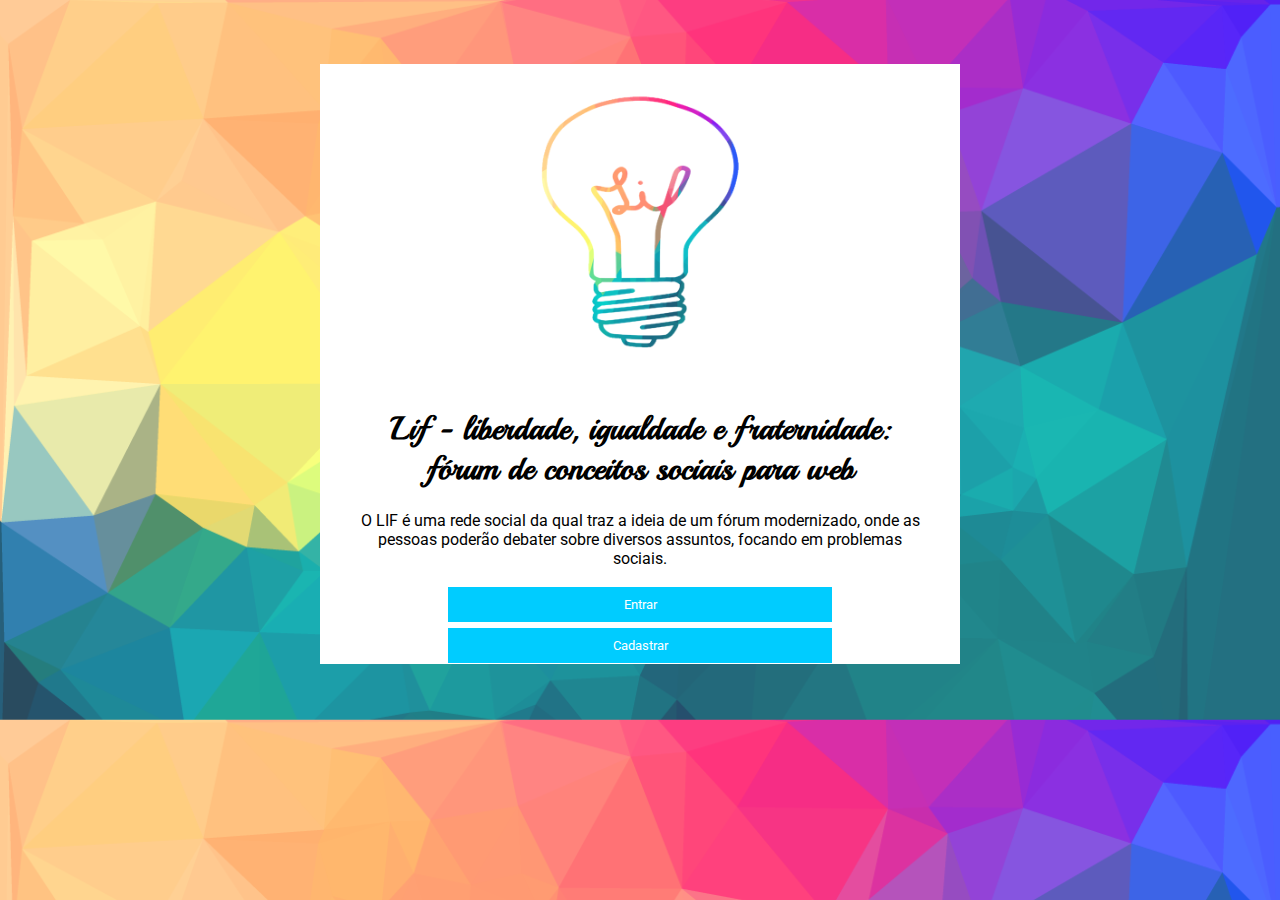
<file: lif[0208]/public_html/index.html>
<!DOCTYPE html>
<html>
    <head>
        <title> - - LIF - -</title>
        <meta charset="UTF-8">
        <meta name="viewport" content="width=device-width, initial-scale=1.0">
        <link rel="stylesheet" href="lifmodelo1.css" type="text/css">
        <link href="https://fonts.googleapis.com/css?family=Cookie|Leckerli+One|Lobster|Oleo+Script|Playball|Roboto|Roboto+Condensed" rel="stylesheet">
    </head>
    <body>
        <div id="qbinicial">
            <div id="logolif2">
                <center> <img src="imagens/png/icolor/lampada.png" width="250" height="320"></center>
            </div>
            <div id="txtinicial">
                <blockquote id="liftxt">
                    <h1>Lif - liberdade, igualdade e fraternidade: fórum de conceitos sociais para web</h1>
                    O LIF é uma rede social da qual traz a ideia de um fórum modernizado,
                    onde as pessoas poderão debater sobre diversos assuntos, focando em problemas sociais.
                </blockquote>
            </div>
            <div id="butent"> 
                <center><button class="bottom" onclick="location.href='login.html'">Entrar</button></center>
            </div>
            <div>
                <center><button class="bottom" onclick="location.href='cadastro.html'">Cadastrar</button></center>
            </div>
            
                   
        </div>
    </body>
</html>
</file>
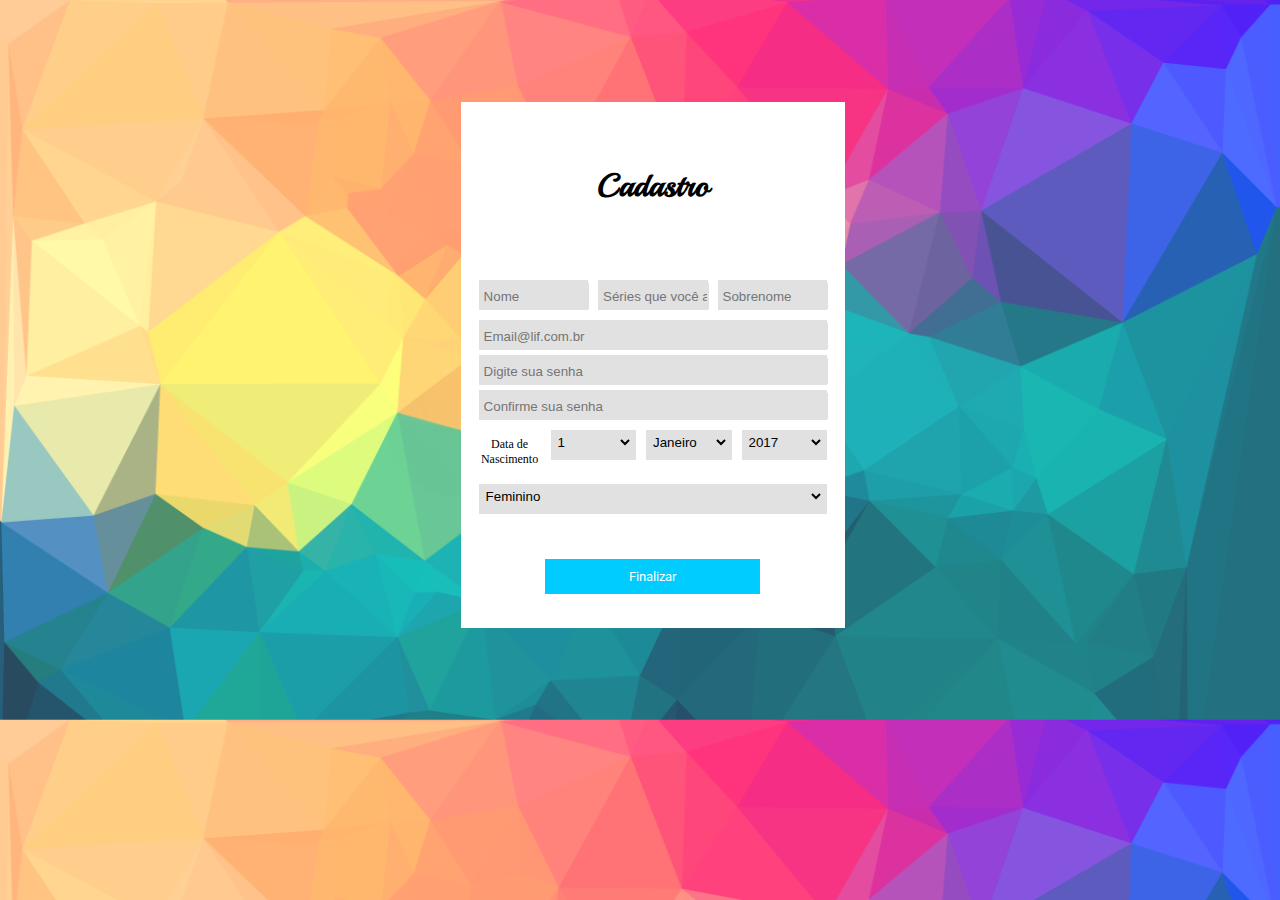
<file: lif[0208]/public_html/cadastro.html>
<!DOCTYPE html>
<html>
    <head>
        <title>--LIF-- [Cadastro]</title>
        <meta charset="UTF-8">
        <meta name="viewport" content="width=device-width, initial-scale=1.0">
        <link rel="stylesheet" type="text/css" href="lifmodelo1.css">
        <link href="https://fonts.googleapis.com/css?family=Cookie|Leckerli+One|Lobster|Oleo+Script|Playball|Roboto|Roboto+Condensed" rel="stylesheet">
    </head>
    <body>
        <div>
            <div id="qbcadastro">
                <div id="imgcad"><h1>Cadastro</h1></div>
                <div>
                <div id="linhacadastro">
                    <div id="dnome" class="fundoform"> 
                       <input type="text" id="nome" class="formcadastro" placeholder="Nome">
                    </div>
					<div id="dnome" class="fundoform"> 
                       <input type="text" id="nome" class="formcadastro" placeholder="Séries que você assiste">
                    </div>
                    <div id="dsobrenome" class="fundoform"> 
                    <input type="text" id="sobrenome" class="formcadastro" placeholder="Sobrenome">
                    </div>
                </div>
                <div id="demail" class="fundoform">
                    <input type="email" id="email" class="formcadastro" placeholder="Email@lif.com.br">
                </div>
                <div id="dsenha" class="fundoform">
                    <input type="password" id="senha" class="formcadastro" placeholder="Digite sua senha">
                </div>
                <div id="confirmeasenha" class="fundoform">
                    <input type="password" id="senha" class="formcadastro" placeholder="Confirme sua senha">
                </div>
                <div id="datanascimento">
                    <center><p>Data de Nascimento</p></center>                
                    <div id="ddia" class="fundoform">
                        <select id="dia" class="seldata">
                            <option value="1">1</option>
                            <option value="2">2</option>
                            <option value="3">3</option>
                            <option value="4">4</option>
                            <option value="5">5</option>
                            <option value="6">6</option>
                            <option value="7">7</option>
                            <option value="8">8</option>
                            <option value="9">9</option>
                            <option value="10">10</option>
                            <option value="11">11</option>
                            <option value="12">12</option>
                            <option value="13">13</option>
                            <option value="14">14</option>
                            <option value="15">15</option>
                            <option value="16">16</option>
                            <option value="17">17</option>
                            <option value="18">18</option>
                            <option value="19">19</option>
                            <option value="20">20</option>
                            <option value="21">21</option>
                            <option value="22">22</option>
                            <option value="23">23</option>
                            <option value="24">24</option>
                            <option value="25">25</option>
                            <option value="26">26</option>
                            <option value="27">27</option>
                            <option value="28">28</option>
                            <option value="29">29</option>
                            <option value="30">30</option>
                            <option value="31">31</option>
                        </select>
                    </div>
                    <div id="dmes" class="fundoform">
                        <select id="mes" class="seldata">
                            <option value="1">Janeiro</option>
                            <option value="2">Fevereiro</option>
                            <option value="3">Março</option> 
                            <option value="4">Abril</option>
                            <option value="5">Maio</option>
                            <option value="6">Junho</option>
                            <option value="7">Julio</option>
                            <option value="8">Agosto</option>
                            <option value="9">Setembro</option>
                            <option value="10">Outubro</option>
                            <option value="11">Novembro</option>
                            <option value="12">Dezembro</option> 
                        </select>
                    </div>
                    <div id="dano" class="fundoform">
                        <select id="ano" class="seldata">
                            <option value="1">2017</option>
                            <option value="2">2016</option>
                            <option value="3">2015</option>
                            <option value="4">2014</option>
                            <option value="5">2013</option>
                            <option value="6">2012</option> 
                            <option value="7">2011</option>
                            <option value="8">2010</option>
                            <option value="9">2009</option>
                            <option value="10">2008</option>
                            <option value="11">2007</option>
                            <option value="12">2006</option>
                            <option value="13">2005</option>
                            <option value="14">2004</option>
                            <option value="15">2003</option> 
                            <option value="16">2002</option>
                            <option value="17">2001</option>
                            <option value="18">2000</option> 
                            <option value="19">1999</option>
                            <option value="20">1998</option>
                            <option value="21">1997</option>
                            <option value="22">1996</option>
                            <option value="23">1995</option>
                            <option value="24">1994</option>
                            <option value="25">1993</option>
                            <option value="26">1992</option>
                            <option value="27">1991</option> 
                            <option value="28">1990</option>
                            <option value="29">1989</option>
                            <option value="30">1988</option> 
                            <option value="31">1987</option>
                            <option value="32">1986</option>
                            <option value="33">1985</option>
                            <option value="34">1984</option>
                            <option value="35">1983</option>
                            <option value="36">1982</option>
                            <option value="37">1981</option>
                            <option value="38">1980</option>
                            <option value="39">1979</option>
                            <option value="40">1978</option>
                            <option value="41">1977</option> 
                            <option value="42">1976</option>
                            <option value="43">1975</option>
                            <option value="44">1974</option>
                            <option value="45">1973</option>
                            <option value="46">1972</option>
                            <option value="47">1971</option>
                            <option value="48">1970</option>
                            <option value="49">1969</option>
                            <option value="50">1968</option>
                            <option value="51">1967</option>
                            <option value="52">1966</option>
                            <option value="53">1965</option> 
                            <option value="54">1964</option>
                            <option value="55">1963</option>
                            <option value="56">1962</option>
                            <option value="57">1961</option>
                            <option value="58">1960</option>
                            <option value="59">1959</option>
                            <option value="60">1958</option>
                            <option value="61">1957</option>
                            <option value="62">1956</option>
                            <option value="63">1955</option>
                            <option value="64">1954</option>
                            <option value="65">1953</option> 
                            <option value="66">1952</option>
                            <option value="67">1951</option>
                            <option value="68">1950</option>
                            <option value="69">1949</option>
                            <option value="70">1948</option>
                            <option value="71">1947</option>
                            <option value="72">1946</option>
                            <option value="73">1945</option>
                            <option value="74">1944</option>
                            <option value="75">1943</option>
                            <option value="76">1942</option>
                            <option value="77">1941</option> 
                            <option value="78">1940</option>
                            <option value="79">1939</option>
                            <option value="80">1938</option>
                            <option value="81">1937</option>
                            <option value="82">1936</option>
                            <option value="83">1935</option>
                            <option value="84">1934</option>
                            <option value="85">1933</option>
                            <option value="86">1932</option>
                            <option value="87">1931</option>
                            <option value="88">1930</option>
                            <option value="89">1929</option> 
                            <option value="90">1928</option>
                            <option value="91">1927</option>
                            <option value="92">1926</option>
                            <option value="93">1925</option>
                            <option value="94">1924</option>
                            <option value="95">1923</option>
                            <option value="96">1922</option>
                            <option value="97">1921</option>
                            <option value="48">1920</option>
                            
                        </select>
                    </div>
                </div>
                <div id="genero" class="fundoform">
                    <select id="ano" class="seldata">
                        <option value="F">Feminino</option>
                        <option value="M">Masculino</option>
                        <option value="O">Outros</option>
                    </select>
                </div>
                </div>
                <center><button class="bottom" onclick="location.href ='login.html'">Finalizar</button><center>
                        </div>
  

                       
                       </div>
        
                       </body>
                       </html>
</file>
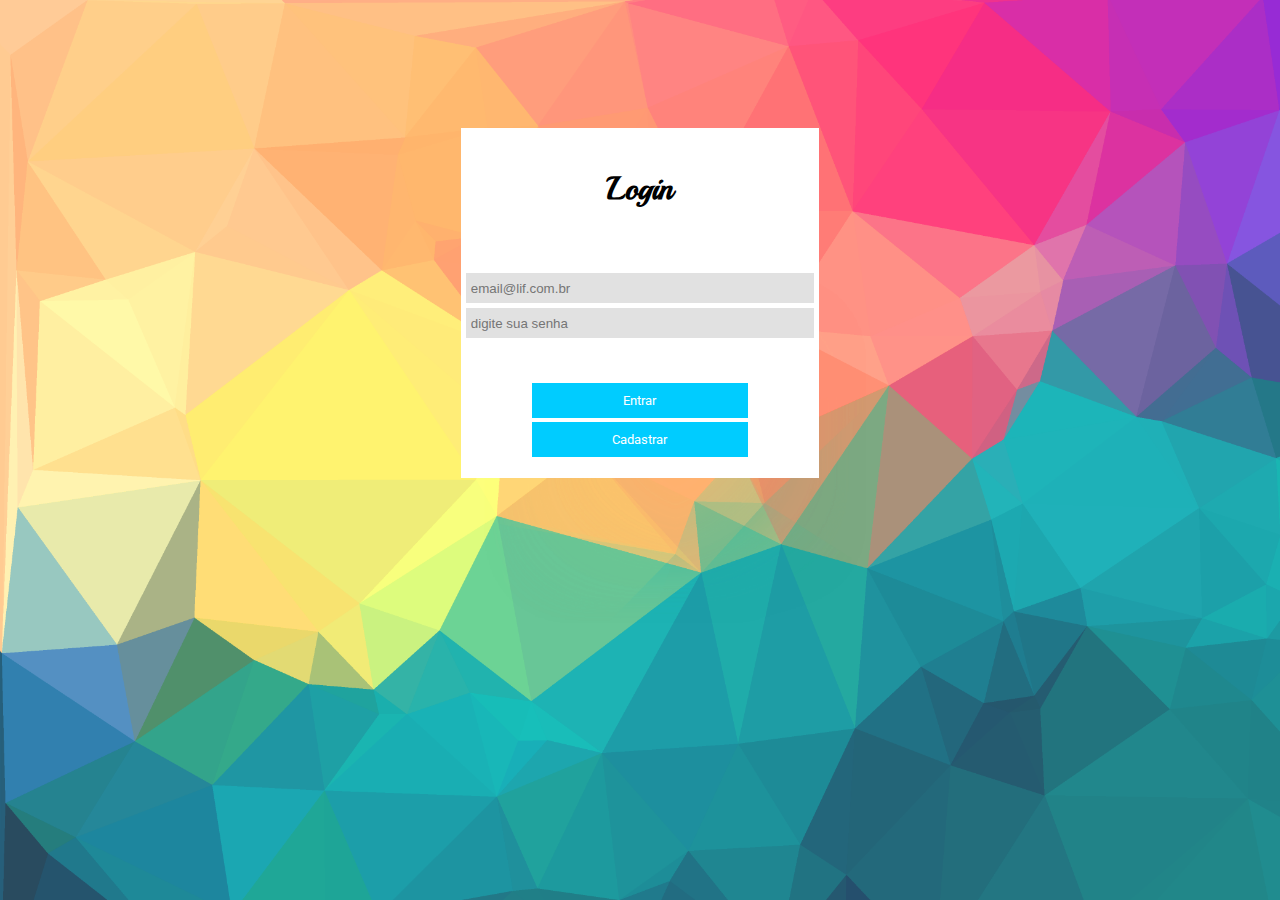
<file: lif[0208]/public_html/login.html>
<html>
    <head>
        <title> - - LIF - - [Login]</title>
        <meta charset="UTF-8">
        <meta name="viewport" content="width=device-width, initial-scale=1.0">
        <link rel="stylesheet" type="text/css" href="lifmodelo1.css">
        <link href="https://fonts.googleapis.com/css?family=Cookie|Leckerli+One|Lobster|Oleo+Script|Playball|Roboto|Roboto+Condensed" rel="stylesheet">
    </head>
    <body>
        <div id="qblogin">
            <div><h1>Login</h1></div>
            <div>
                <div id="ddemail" class="fundoform">
                    <input type="email" id="email" class="formcadastro" placeholder="email@lif.com.br">
                </div>
                <div id="ddsenha" class="fundoform">
                    <input type="password" id="senha" class="formcadastro" placeholder="digite sua senha">
                </div>
            </div>
            <div>
                <center>
                    <button class="bottom" onclick="location.href = 'principal.html'">Entrar</button>
                    <button class="bottom" onclick="location.href = 'cadastro.html'">Cadastrar</button>
                </center>
            </div>
        </div>
    </body>
</html>
</file>
<file: lif[0208]/public_html/lifmodelo1.css>
body{
    margin: 0;
    padding: 0;
    background-image: url("imagens/Plano de fundo.png");
    background-size:cover;
}

#topsite{
    margin: 0;
    padding: 0;
    margin-top: 0;
    width: 100%;
    height: 60px;
}
#menulif{
    background-image: url("imagens/png/menulateral.png");
    background-size:cover;
    width: 60%;
    height: 794px;
    position: absolute;
}
.itemmenu{
    margin-top: 0.6%;
    margin-bottom: 0.5%;
    width: 5%;
}
.itemmenu:hover{
    transition: 0.3s;
    transform: scale(1.05);
}
#ico1{
    margin-left: 44%;
    margin-top: 13%;
}
#ico2{
    margin-left: 54%;
}
#ico3{
    margin-left: 59%;
}
#ico4{
    margin-left: 54%;
    margin-top: 1%;  
}
#ico5{
    margin-left: 44%
}
#logolif{
    position: absolute;
    z-index: 5;
    margin-left: 1%;
    margin-top: 8%;
}
#sairlif{
    position: absolute;
    float: right;
    z-index: 6;
    margin-top: -10%;
    margin-left: 4%;
    opacity: 0.5;
}
#sairlif:hover{
    transition: 0.3s;
    transform: scale(1.05);
    opacity: 1;
}
#qbinicial{
    margin-top: 5%;
    margin-left: 25%;
    width: 50%;
    height: 600px;
    background-color: #ffffff;
}
#qbcadastro{
    background-color: #ffffff;
    width: 28%;
    height: 500px;
    margin-top: 8%;
    margin-left: 36%;
    display: flex;
    flex-direction: column;
    justify-content: space-around;
    padding: 1%;
}
.fundoform{
    background-color: #e1e1e1;
    position: relative;
    height: 24px;
    padding: 3px;
    margin: 5px;
    font-family: verdana;
    position: relative;
}
#linhacadastro{
    width: 100%;
    display: flex;
}
#dnome{
    width: 47%;
}
#dsobrenome{
    width: 47%;
}
.seldata{
    border: 0px;
    background-color: #e1e1e1;
    width: 100%;
}
#ddia{
    width: 30%;
}
#dmes{
    width: 30%;
}
#dano{
    width: 30%;
}
#datanascimento{
    display: flex;
    font-family: verdana;
}
.formcadastro{
    background-color: #e1e1e1;
    border:0px;
    width: 100%;
    height: 100%;
}
#imgcad{
    margin: 10px;
}
#qblogin{
    background-color: #ffffff;
    width:28%;
    height:350px;
    margin-top:10%;
    margin-left:36%;
    display:flex;
    flex-direction: column;
    justify-content: space-around;
}
.bottom{
    width: 60%;
    text-decoration: none;
    font-family: 'Roboto', sans-serif;
    color: #ffffff;
    background-color: #00ccff;
    margin: 0.5%;
    border: none;
    padding: 10px;
    position: relative;
}
.bottom:hover{
    background-color: lightseagreen ;
}

#ddemail{
    height: 24px;
    padding: 3px;
    margin: 5px;
}

p{
    font-size: 12px;
}

blockquote{
    font-family: 'Roboto';
    font-size: 16px;
    text-align: center;
}

h1{
    font-family: 'Playball','Cookie-Regular';
    font-size:32px;
    text-align: center;
}

#qbperfil {
  background-color:#ffffff;
    width:70%;
    height:700px;
    margin-top:-63%;
    margin-left:85%;
    display:flex;
    flex-direction: column;
    justify-content: space-around;
}
</file>
